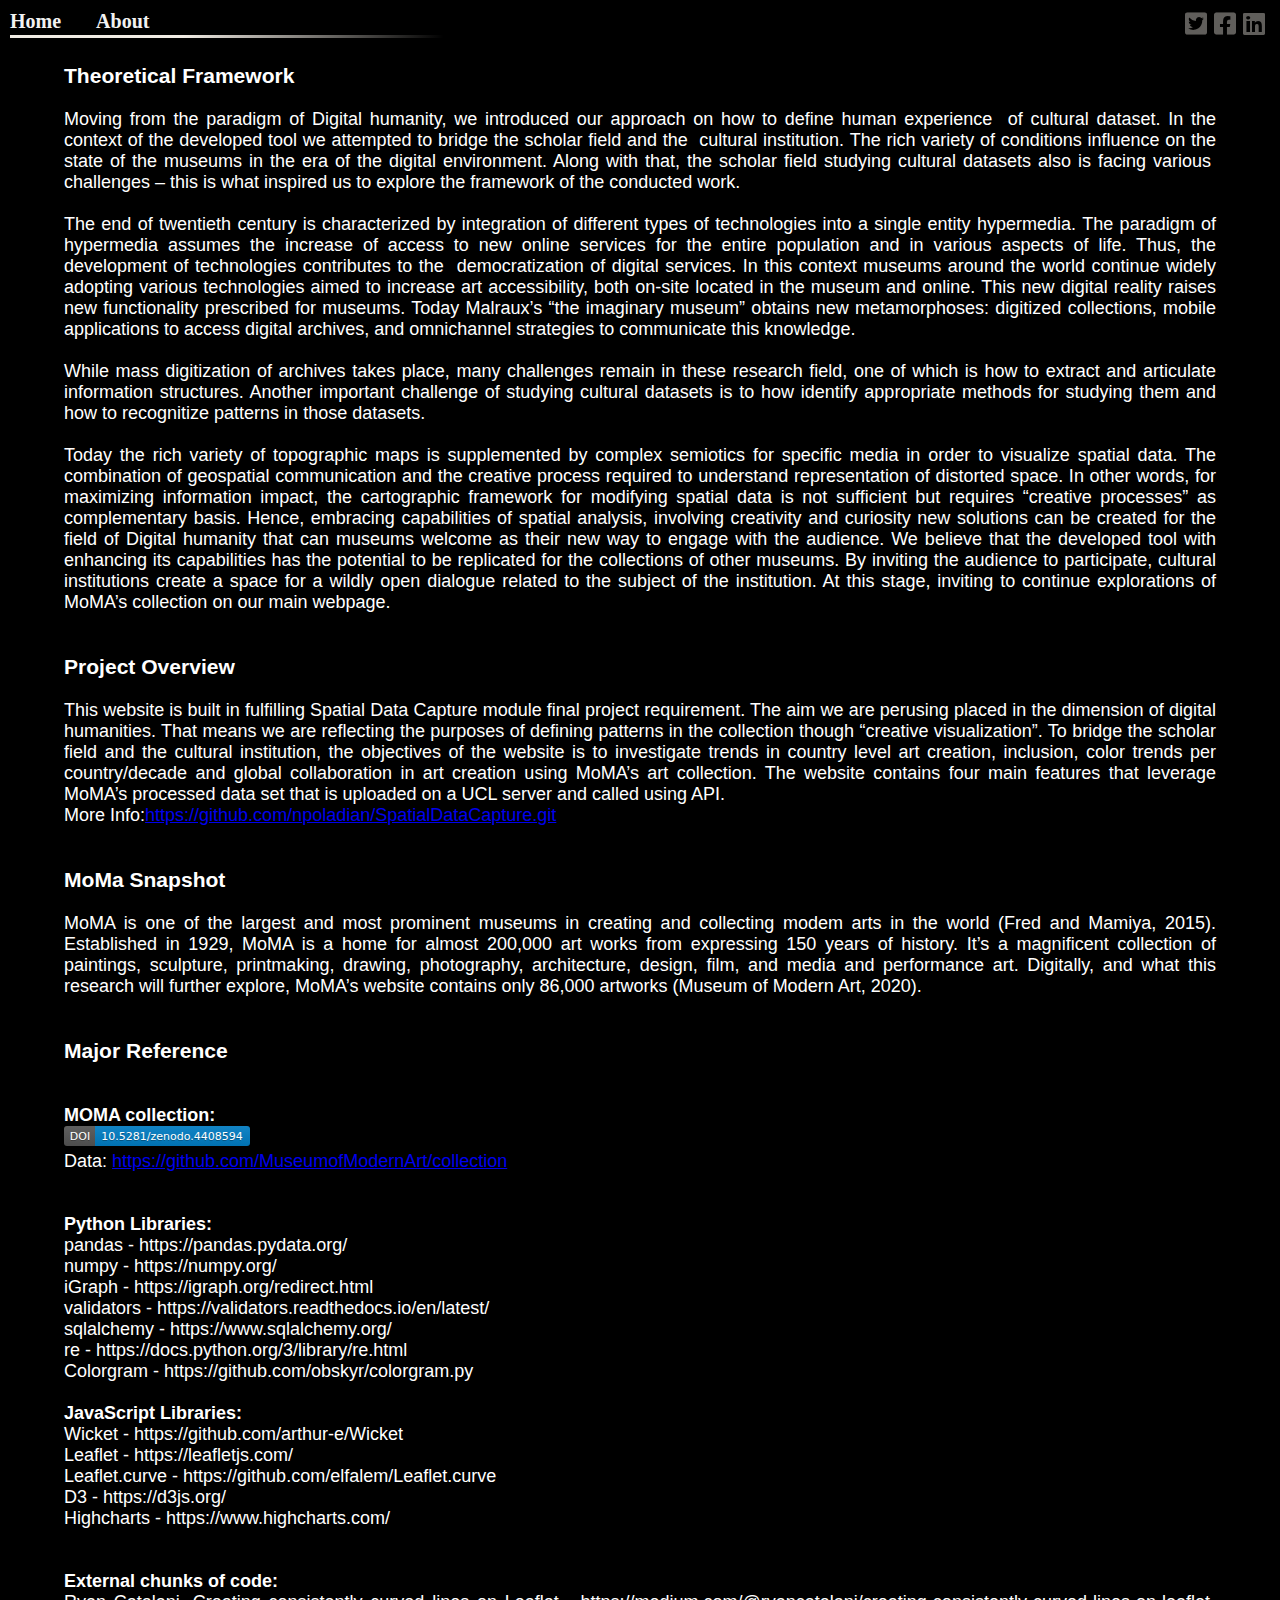
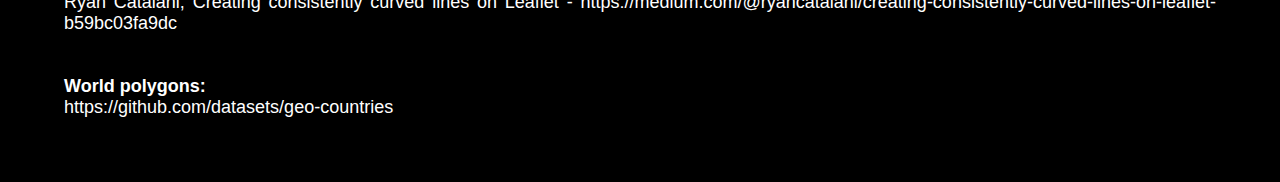
<file: About.html>
<!DOCTYPE html>
<html lang="en">

<head>
    <!-- Designate the character set of the page -->
    <meta http-equiv="Content-Type" content="text/html; charset=UTF-8">

    <title>About</title>

    <!--Local file-->
    <link rel='stylesheet' href='./css/Overall.css'>
    <link rel='stylesheet' href='./css/Cover.css'>
    <link rel='stylesheet' href='./css/About.css'>

	<!--Load icon-->
	<link rel='stylesheet' href="https://use.fontawesome.com/releases/v5.0.13/css/all.css">
    <!--Font file-->
    <link href='https://fonts.googleapis.com/css?family=Abhaya Libre' rel='stylesheet'>
    
    <div id="navbar">
        <!-- Brand/logo -->
        <a href="index.html">Home</a>
        <a href="About.html">About</a>
        <hr />
    </div>
</head>

<body>
    <div class="share-icons">
		<a href="https://twitter.com/intent/tweet?url=http%3A%2F%2Fdev.spatialdatacapture.org%2F~ucfnclu&hashtags=SpatialDataCaptureCourse" target="blank"
			rel="noopener noreferrer">
			<span class="icon" id="twitter">
				<i class="fab fa-twitter-square"></i>
			</span> </a>

		<a href="https://www.facebook.com/sharer.php?u=http%3A%2F%2Fdev.spatialdatacapture.org%2F~ucfnclu" target="blank"
			rel="noopener noreferrer">
			<span class="icon" id="facebook">
				<i class="fab fa-facebook-square"></i>
			</span> </a>

		<a href="https://www.linkedin.com/shareArticle?mini=true&url=http%3A%2F%2Fdev.spatialdatacapture.org%2F~ucfnclu&title=Spatial%20Data%20Capture%20Course" target="blank"
			rel="noopener noreferrer">
			<span class="icon" id="linkedin">
				<i class="fab fa-linkedin"></i>
			</span></a>
	</div>

    <div class="Background">
        
          
            <h3>Theoretical Framework</h3>
            </br>
                
            <p>
                Moving from the paradigm of Digital humanity, we introduced our approach on how to define human experience 
                of cultural dataset. In the context of the developed tool we attempted to bridge the scholar field and the 
                cultural institution. The rich variety of conditions influence on the state of the museums in the era of the 
                digital environment. Along with that, the scholar field studying cultural datasets also is  facing various 
                challenges – this is what inspired us to explore the framework of the conducted work.
                </br>
                </br>
                The end of twentieth century is characterized by integration of different types of technologies into a single 
                entity hypermedia. The paradigm of hypermedia assumes the increase of access to new online services for the 
                entire population and in various aspects of life. Thus, the development of technologies contributes to the 
                democratization of digital services. In this context museums around the world continue widely adopting various 
                technologies aimed to increase art accessibility, both on-site located in the museum and online. This new 
                digital reality raises new functionality prescribed for museums. Today Malraux’s “the imaginary museum” obtains 
                new metamorphoses: digitized collections, mobile applications to access digital archives, and omnichannel 
                strategies to communicate this knowledge.
                </br>
                </br>
                While mass digitization of archives takes place, many challenges remain in these research field, one of which 
                is how to extract and articulate information structures. Another important challenge of studying cultural 
                datasets is to how identify appropriate methods for studying them and how to recognitize patterns in those 
                datasets.
                </br>
                </br>
                Today the rich variety of topographic maps is supplemented by complex semiotics for specific media in order 
                to visualize spatial data. The combination of geospatial communication and the creative process required to 
                understand representation of distorted space. In other words, for maximizing information impact, the 
                cartographic framework for modifying spatial data is not sufficient but requires “creative processes” as 
                complementary basis. Hence, embracing capabilities of  spatial analysis, involving creativity and curiosity 
                new solutions can be created for the field of Digital humanity that can museums welcome as their new way to 
                engage with the audience.  We believe that the developed tool with enhancing its capabilities has the potential 
                to be replicated for the collections of other museums. By inviting the audience to participate, cultural 
                institutions create a space for a wildly open dialogue related to the subject of the institution. At this stage, 
                inviting to continue explorations of MoMA’s collection on our main webpage.  

            </p>
            </br>
                </br>
                    <h3>Project Overview</h3>
                    </br>
                    <p>
                        This website is built in fulfilling Spatial Data Capture module final project requirement. The aim we are perusing placed in 
                        the dimension of digital humanities. That means we are reflecting the purposes of defining patterns in the collection though 
                        “creative visualization”. To bridge the scholar field and the cultural institution, the objectives of the website is to investigate 
                        trends in country level art creation, inclusion, color trends per country/decade and global collaboration in art creation using MoMA’s 
                        art collection. The website contains four main features that leverage MoMA’s processed data set that is uploaded on a UCL server and 
                        called using API.</br>
                        More Info:<a href="https://github.com/npoladian/SpatialDataCapture.git">https://github.com/npoladian/SpatialDataCapture.git</a>
                    </p>
                </br>
                </br>
                    <h3>MoMa Snapshot</h3>
                    </br>
                    <p>
                        MoMA is one of the largest and most prominent museums in creating and collecting modem arts in the world (Fred and Mamiya, 2015). Established in 1929, MoMA is a home for almost 200,000 art works from expressing 150 years of history. It’s a magnificent collection of paintings, sculpture, printmaking, drawing, photography, architecture, design, film, and media and performance art. Digitally, and what this research will further explore, MoMA’s website contains only 86,000 artworks (Museum of Modern Art, 2020). 
                    </p>
              </br>
                </br>
      
                    <h3>Major Reference</h3></br>
                    <p>
                      
                    </br>
                        <h4>MOMA collection:</h4>
                        
                        <a href="http://dx.doi.org/10.5281/zenodo.4408594" target = "_blank"><img src=".\images\zenodo.4408594.svg"></a></br>
                        Data: <a href="https://github.com/MuseumofModernArt/collection">https://github.com/MuseumofModernArt/collection</a></br></br>
                        </br>
                
                        <h4>Python Libraries:</h4>
                        pandas - https://pandas.pydata.org/</br>
                        numpy - https://numpy.org/</br>
                        iGraph - https://igraph.org/redirect.html</br>
                        validators - https://validators.readthedocs.io/en/latest/</br>
                        sqlalchemy - https://www.sqlalchemy.org/</br>
                        re - https://docs.python.org/3/library/re.html</br>
                        Colorgram - https://github.com/obskyr/colorgram.py </br>
                        </br>
                        <h4>JavaScript Libraries: </h4>
                        Wicket - https://github.com/arthur-e/Wicket </br>
                        Leaflet - https://leafletjs.com/</br>
                        Leaflet.curve - https://github.com/elfalem/Leaflet.curve</br>
                        D3 - https://d3js.org/</br>
                        Highcharts - https://www.highcharts.com/</br></br>
                        </br>
                        <h4>External chunks of code:</h4>
                        Ryan Catalani, Creating consistently curved lines on Leaflet - https://medium.com/@ryancatalani/creating-consistently-curved-lines-on-leaflet-b59bc03fa9dc</br></br>
                        </br>
                        <h4>World polygons: </h4>
                        https://github.com/datasets/geo-countries
                    </p>
    </div>
</body>

</html>
</file>
<file: css/Overall.css>
* {
  box-sizing: border-box;
  margin:0;
}

body{
  font-family: 'Arial';
}

.Cover{
  position:relative;
  height:70px;
  padding:0;
  background-color: #000000;
}

.Content{
  position:relative;
  padding:0;
  top: 5%;
  height:720px;
  background-color: #000000;
}

.Analysis{
  position:relative;
  padding:0;
  height:500px;
}

.MoreInfo{
  position:relative;
  padding:0;
  height:200px;
}

.share-icons a{
  text-decoration: none;
}

.share-icons {
  position:fixed;
  top: 10px;
  right: 15px;
  z-index: 40;
  font-size: 25px;
}

.share-icons .icon {
  opacity: 0.4;
  color: #f1ece4;
}

.share-icons .icon:hover {
  opacity: 1;
}

.S1, .S2, .S3{
  position:absolute;
  top:7.5px;
  height:20px;
  width:15%;
  text-align:center;
  color:#000000;
  font-weight:900;
  overflow: hidden;
}

.S1{
  left:30%;
}

.S2{
  left:45%;
}

.S3{
  left:60%;
}

.S1:hover, .S2:hover, .S3:hover{
  color:#000000;
}


.C2, .C3{
  position:absolute;
  top:7.5px;
  height:20px;
  width:20%;
  text-align:center;
  color:#FFFFFF;
  font-weight:900;
}

.C1{
  position:absolute;
  top:7.5px;
  height:20px;
  width:20%;
  text-align:center;
  color:#000000;
  background-color: #FFFFFF;
  font-weight:900;
}

.C1{
  left:20%;
}

.C2{
  left:45%;
}

.C3{
  left:70%;
}

.C1:hover, .C2:hover, .C3:hover{
  color:#000000;
  background-color: #FFFFFF;
}
</file>
<file: css/Cover.css>
#navbar{
    position:absolute;
    height:40px;
    padding:10px;
    z-index: 40;
    width:50%;
    color:#000000;
    font-family: "Calibri Light";
    outline:none;
    text-decoration: none;
}
#navbar a{
    color: #f2f2f2;
    font-size:20px;
    text-decoration:inherit;
    font-weight: bold;
    margin-right:5%;
} 

#navbar hr{
    background:linear-gradient(to right, #f1ece4 40%, #454a6400);
    margin:2px 0px 5px 0;
    border: 0;
    height: 2.5px;
    width:70%;
}


#IntroTitle{
    position: absolute;
    background: transparent;
    color:#f1ece4;
    height: 70px;
    width:100%;
    padding:0px;
    top:70px;
    text-align: center;
    overflow: hidden;
}

#IntroTitle p{
    position: absolute;
    background: transparent;
    color:#f1ece4;
    left:15%;
    padding-top:5px;
    width:70%;
    text-align: justify;
}

#F1, #F2, #F3{
    position: absolute;
    background: transparent;
    background:#000000;
    color:#FFFFFF;
    height: 30%;
    width:20%;
    outline:none;
    padding-bottom: 0px;
    text-align:center;
}


#F1 h1, #F2 h1, #F3 h1{
    font-size: 20px;
}

#F1 h4,#F2 h4, #F3 h4{
    font-size: 12px;
    font-weight:200;
}

#F1{
    top: 60%;
    left: 15%;
}

#F2{
    top: 60%;
    left: 40%;
}

#F3{
    top: 60%;
    left: 65%;
}
</file>
<file: css/About.css>
.Background{
    position:relative;
    background-color: #000000;
    width:100%;
    height:100%;
    color: #FFFFFF;
    font-size: 18px;
    padding-top:5%;
    text-align: justify;
    padding-left: 5%;
    padding-right: 5%;
    padding-bottom:5%;
}

.Background p{
    
}
</file>
